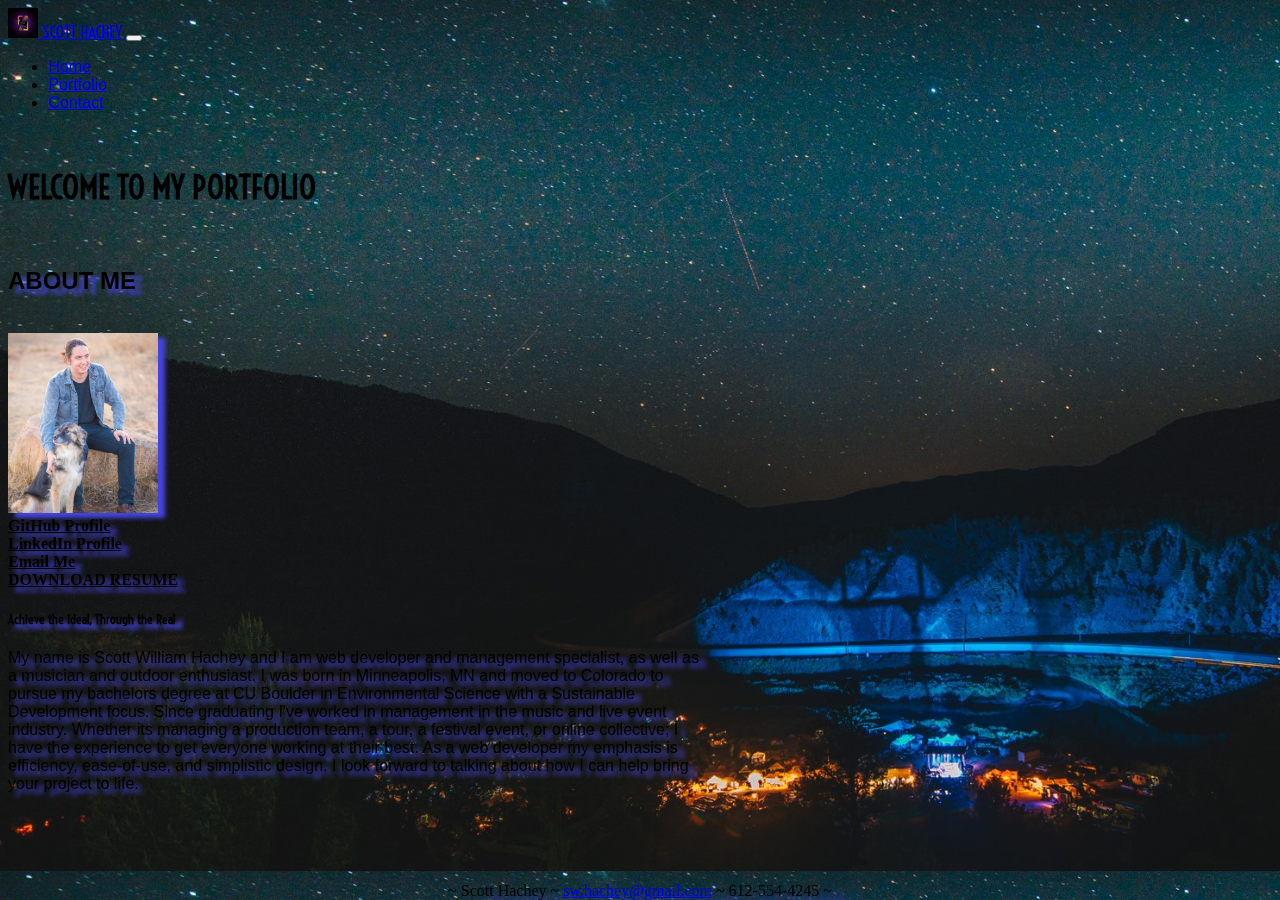
<file: index.html>
<!DOCTYPE html>
<html lang="en">
<head>
    <meta charset="UTF-8">
    <meta name="viewport" content="width=device-width, initial-scale=1.0">
    <title>Scott Hachey</title>
    <link href="https://cdn.jsdelivr.net/npm/bootstrap@5.0.0-beta1/dist/css/bootstrap.min.css" rel="stylesheet" integrity="sha384-giJF6kkoqNQ00vy+HMDP7azOuL0xtbfIcaT9wjKHr8RbDVddVHyTfAAsrekwKmP1" crossorigin="anonymous">

    <link rel="preconnect" href="https://fonts.gstatic.com">
    <link href="https://fonts.googleapis.com/css2?family=Voltaire&display=swap" rel="stylesheet">

    <link rel="stylesheet" href="style.css">
</head>
<body>
    <!-- THIS IS THE NAVBAR -->
    <nav class="navbar navbar-expand-lg navbar-dark bg-dark">
        <div class="container-fluid">
          <a class="navbar-brand" href="index.html"> <img src="./assets/hachey-final1.jpg" alt="Hachey Logo" width="30" height="30" class="d-inline-block align-top">
               SCOTT HACHEY
        </a>
          <button class="navbar-toggler" type="button" data-bs-toggle="collapse" data-bs-target="#navbarNav" aria-controls="navbarNav" aria-expanded="false" aria-label="Toggle navigation">
            <span class="navbar-toggler-icon"></span>
          </button>
          <div class="collapse navbar-collapse" id="navbarNav">
            <ul class="navbar-nav">
              <li class="nav-item">
                <a class="nav-link active" aria-current="page" href="index.html">Home</a>
              </li>
              <li class="nav-item">
                <a class="nav-link" href="portfolio.html">Portfolio</a>
              </li>
              <li class="nav-item">
                <a class="nav-link" href="contact.html">Contact</a>
              </li>
            </ul>
          </div>
        </div>
      </nav>
    <!-- THIS IS THE HEADER -->
      <div class="container">
          <br>
          <header class="row text-white">
              <h1>WELCOME TO MY PORTFOLIO</h1>
          </header>
          <br>
            <!-- THIS IS THE BIO CARD -->
          <div class="row">
        <div class="card card text-white bg-success mb-3" style="max-width: 700px;">
            <div class="card-header"><h2>ABOUT ME</h2></div>
            <div class="row g-0">
              <div class="col-md-4">
                  <br>       
                <img src="./assets/swhachey-pic.JPG" alt="..." width="150px" height="180px">
                <br>
                <a href="https://github.com/swhachey" target="_blank" style="color: black; font-weight: bolder;">GitHub Profile</a>
                <br>
                <a href="www.linkedin.com/in/swhachey" target="_blank" style="color: black; font-weight: bolder;">LinkedIn Profile</a>
                <br>
                <a href="mailto: sw.hachey@gmail.com" style="color: black; font-weight: bolder;">Email Me</a>
                <br>
                <a href="./assets/Scott Hachey Personal Resume (1).pdf" style="color: black; font-weight: bolder;" download>DOWNLOAD RESUME</a>
              </div>
          
              <div class="col-md-8">
                <div class="card-body">
                  <h5 class="card-title">Achieve the Ideal, Through the Real</h5>
                  <p class="card-text">My name is Scott William Hachey and I am web developer and management specialist, as well as a musician and outdoor enthusiast. I was born in Minneapolis, MN and moved to Colorado to pursue my bachelors degree at CU Boulder in Environmental Science with a Sustainable Development focus. Since graduating I've worked in management in the music and live event industry. Whether its managing a production team, a tour, a festival event, or online collective; I have the experience to get everyone working at their best. As a web developer my emphasis is efficiency, ease-of-use, and simplistic design. I look forward to talking about how I can help bring your project to life.</p>
            
                </div>
              </div>
            </div>
          </div>
        </div>
      </div>
        <br>
        <br>
        <br>
        <footer class="footer mt-auto py-3 bg-dark push">
            <div class="container">
            <span class="text-muted">~ Scott Hachey ~ <a href="mailto: sw.hachey@gmail.com">sw.hachey@gmail.com</a> ~ 612-554-4245
              ~</span>
          </div>
        </footer>
       
</body>
</html>
</file>
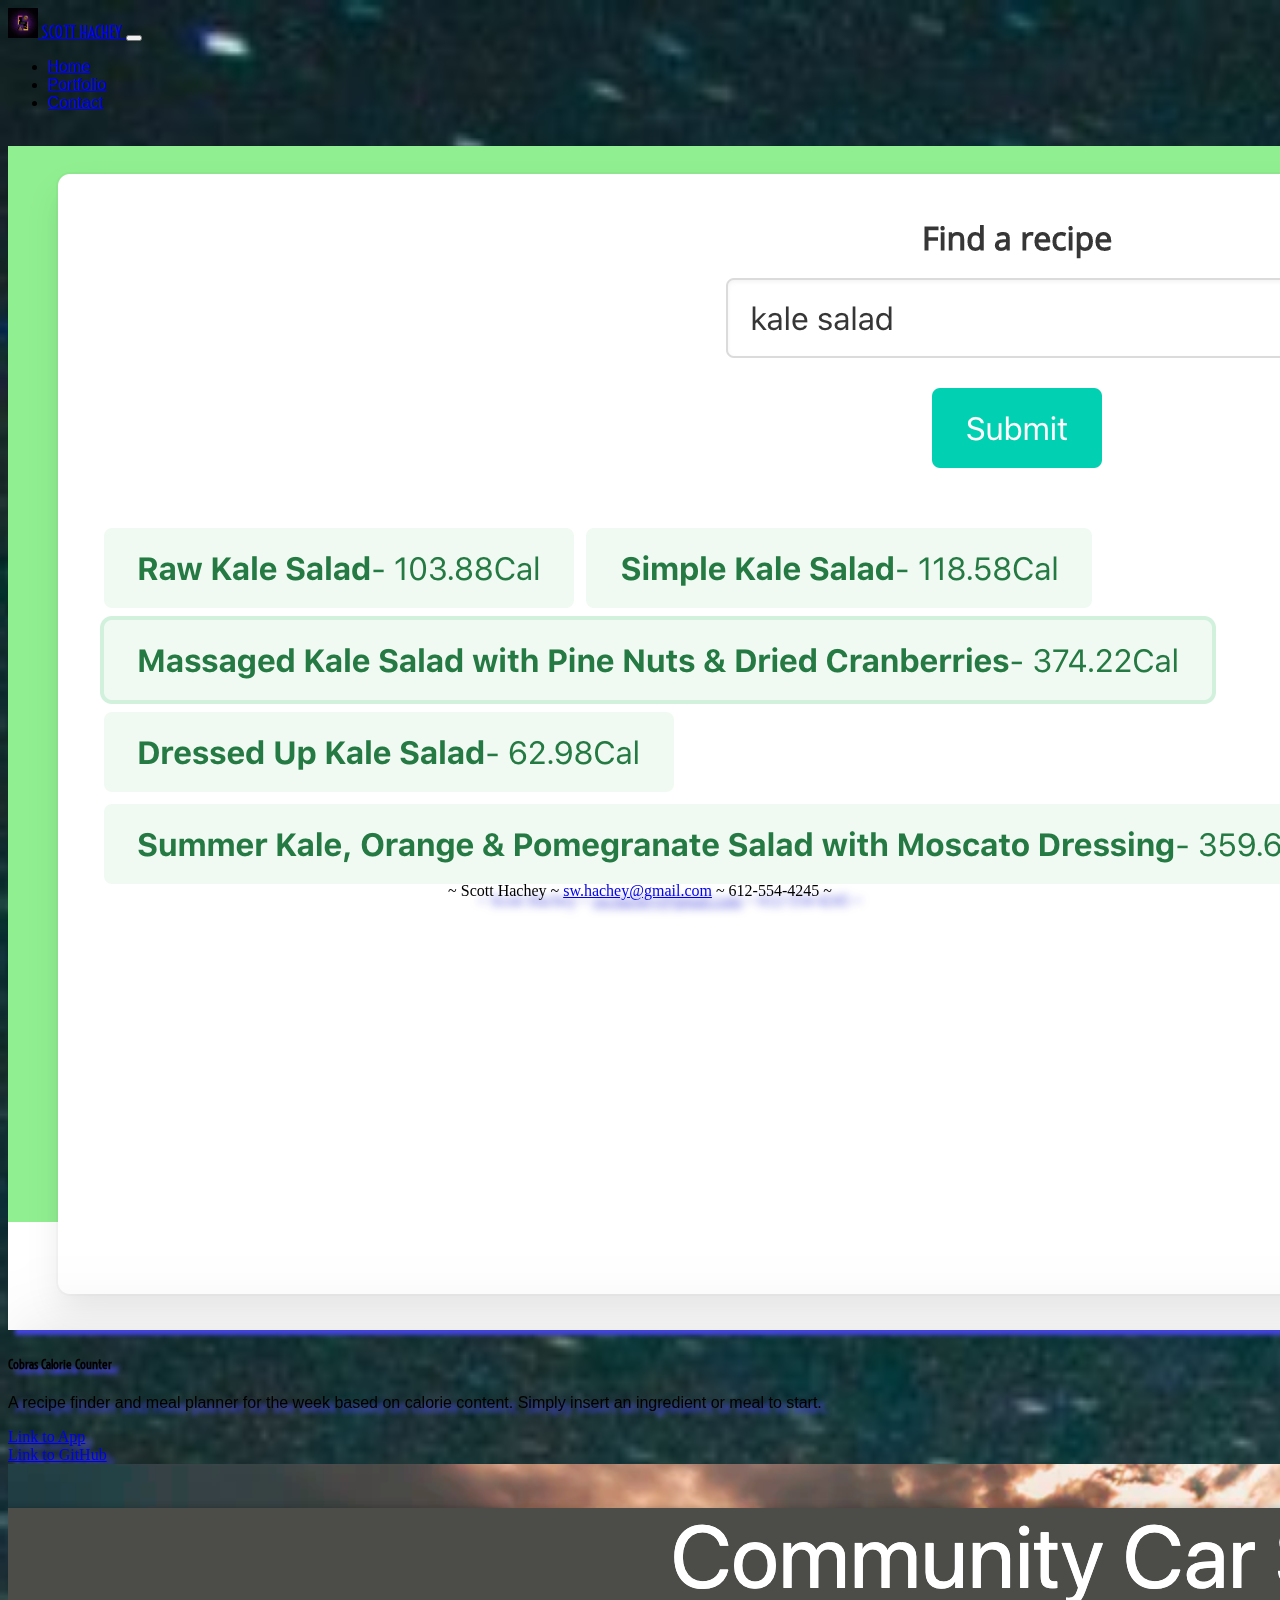
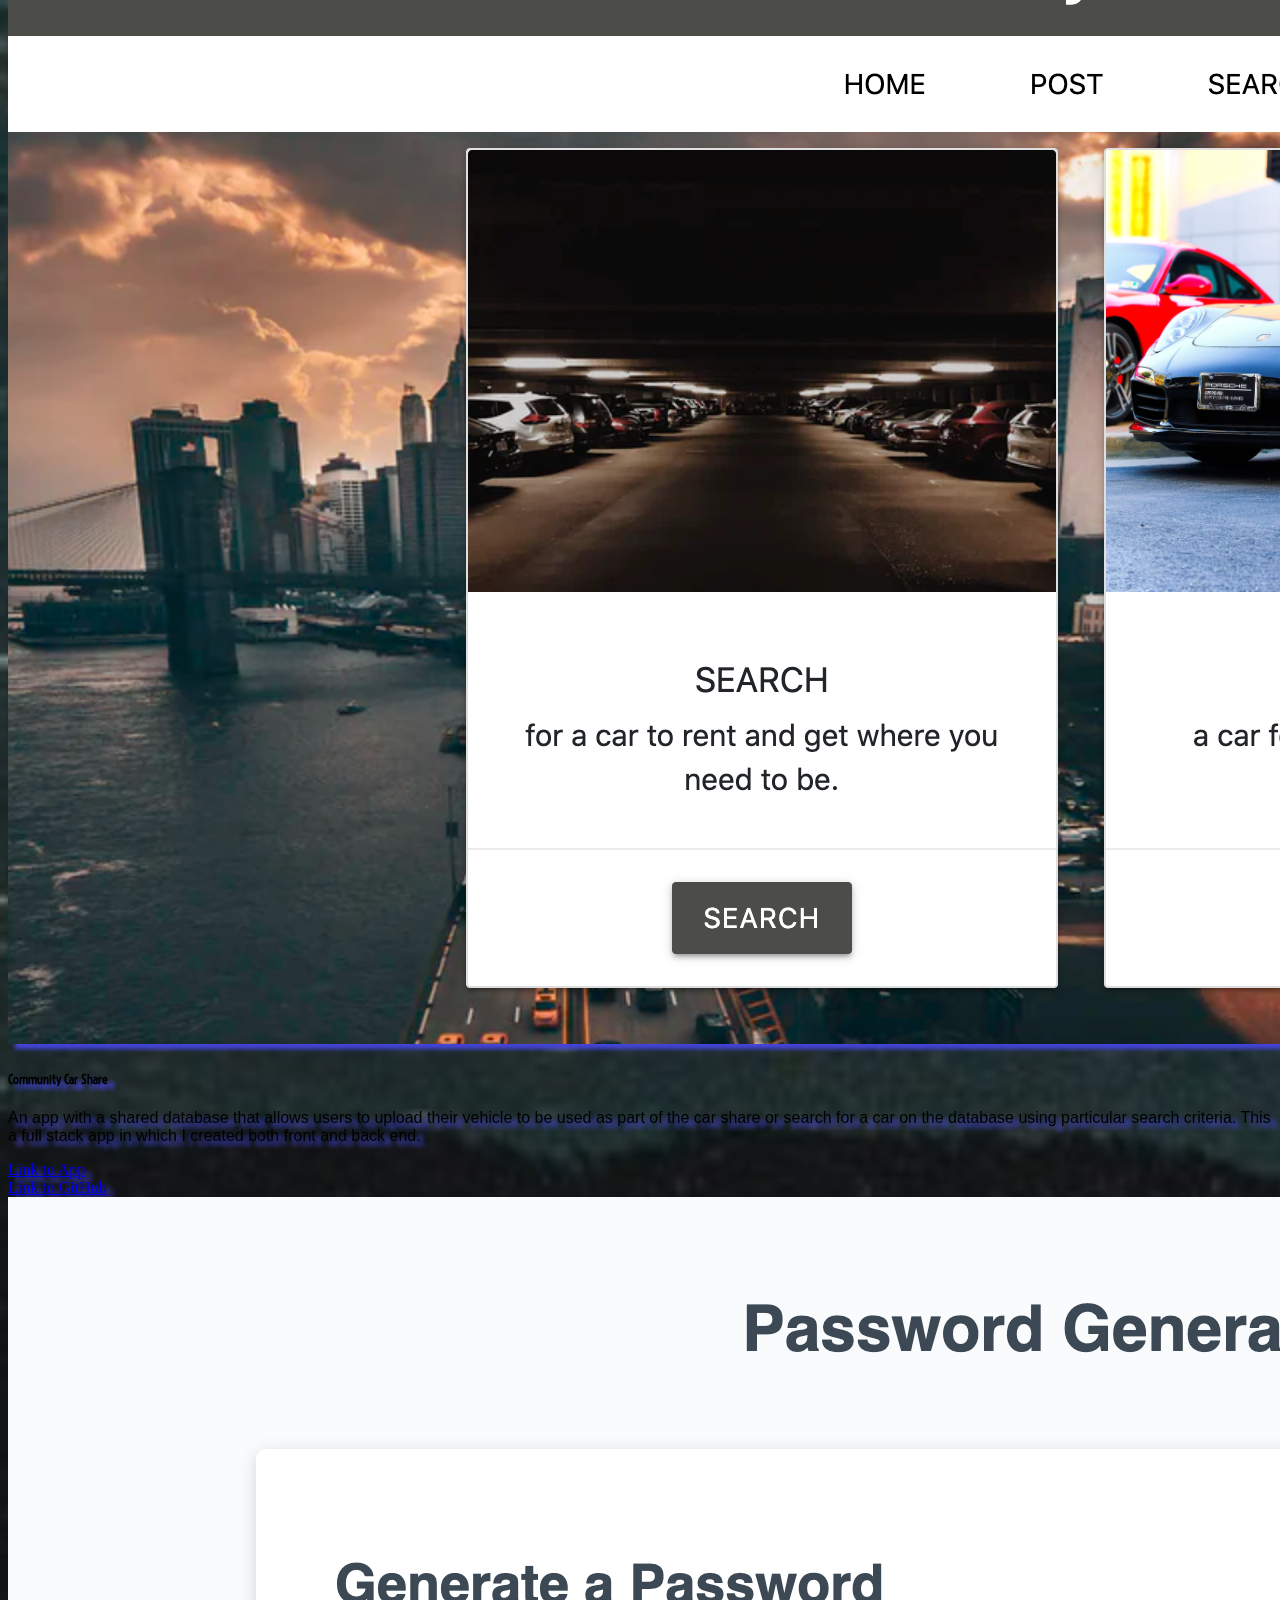
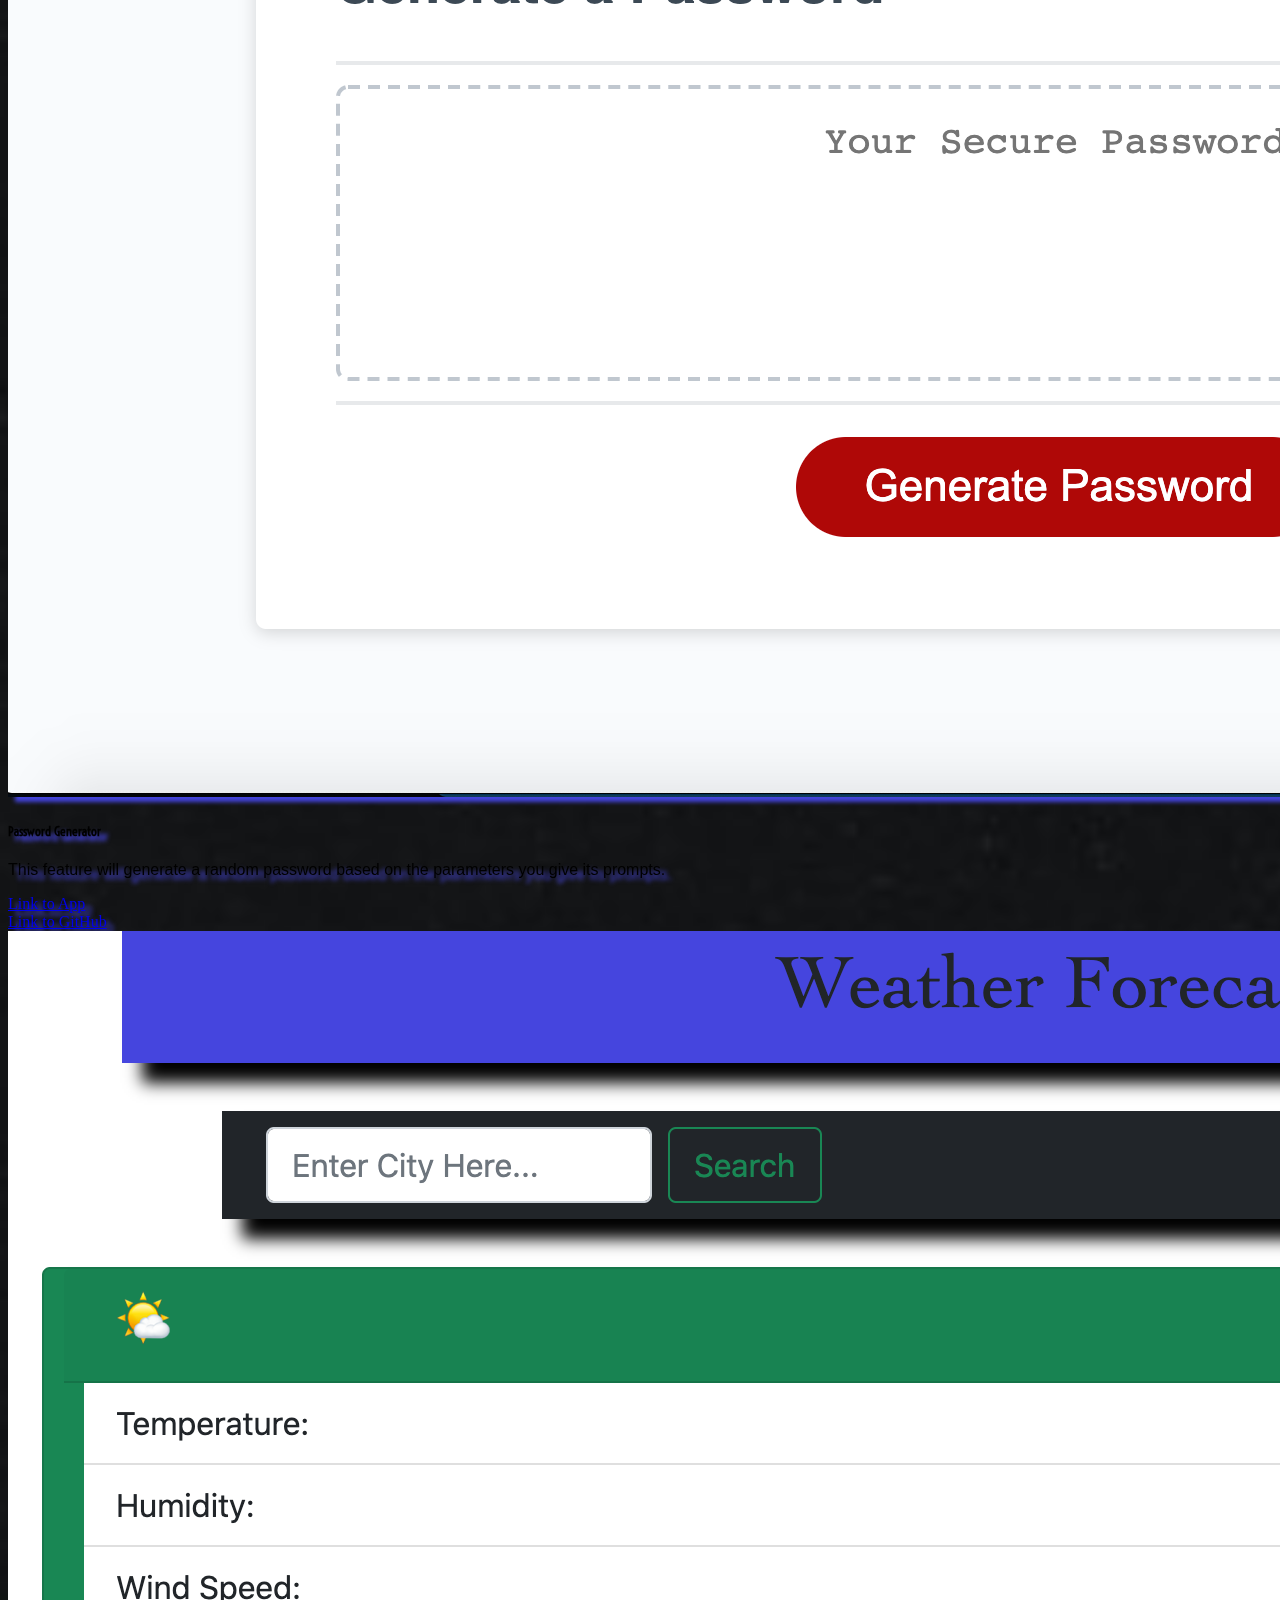
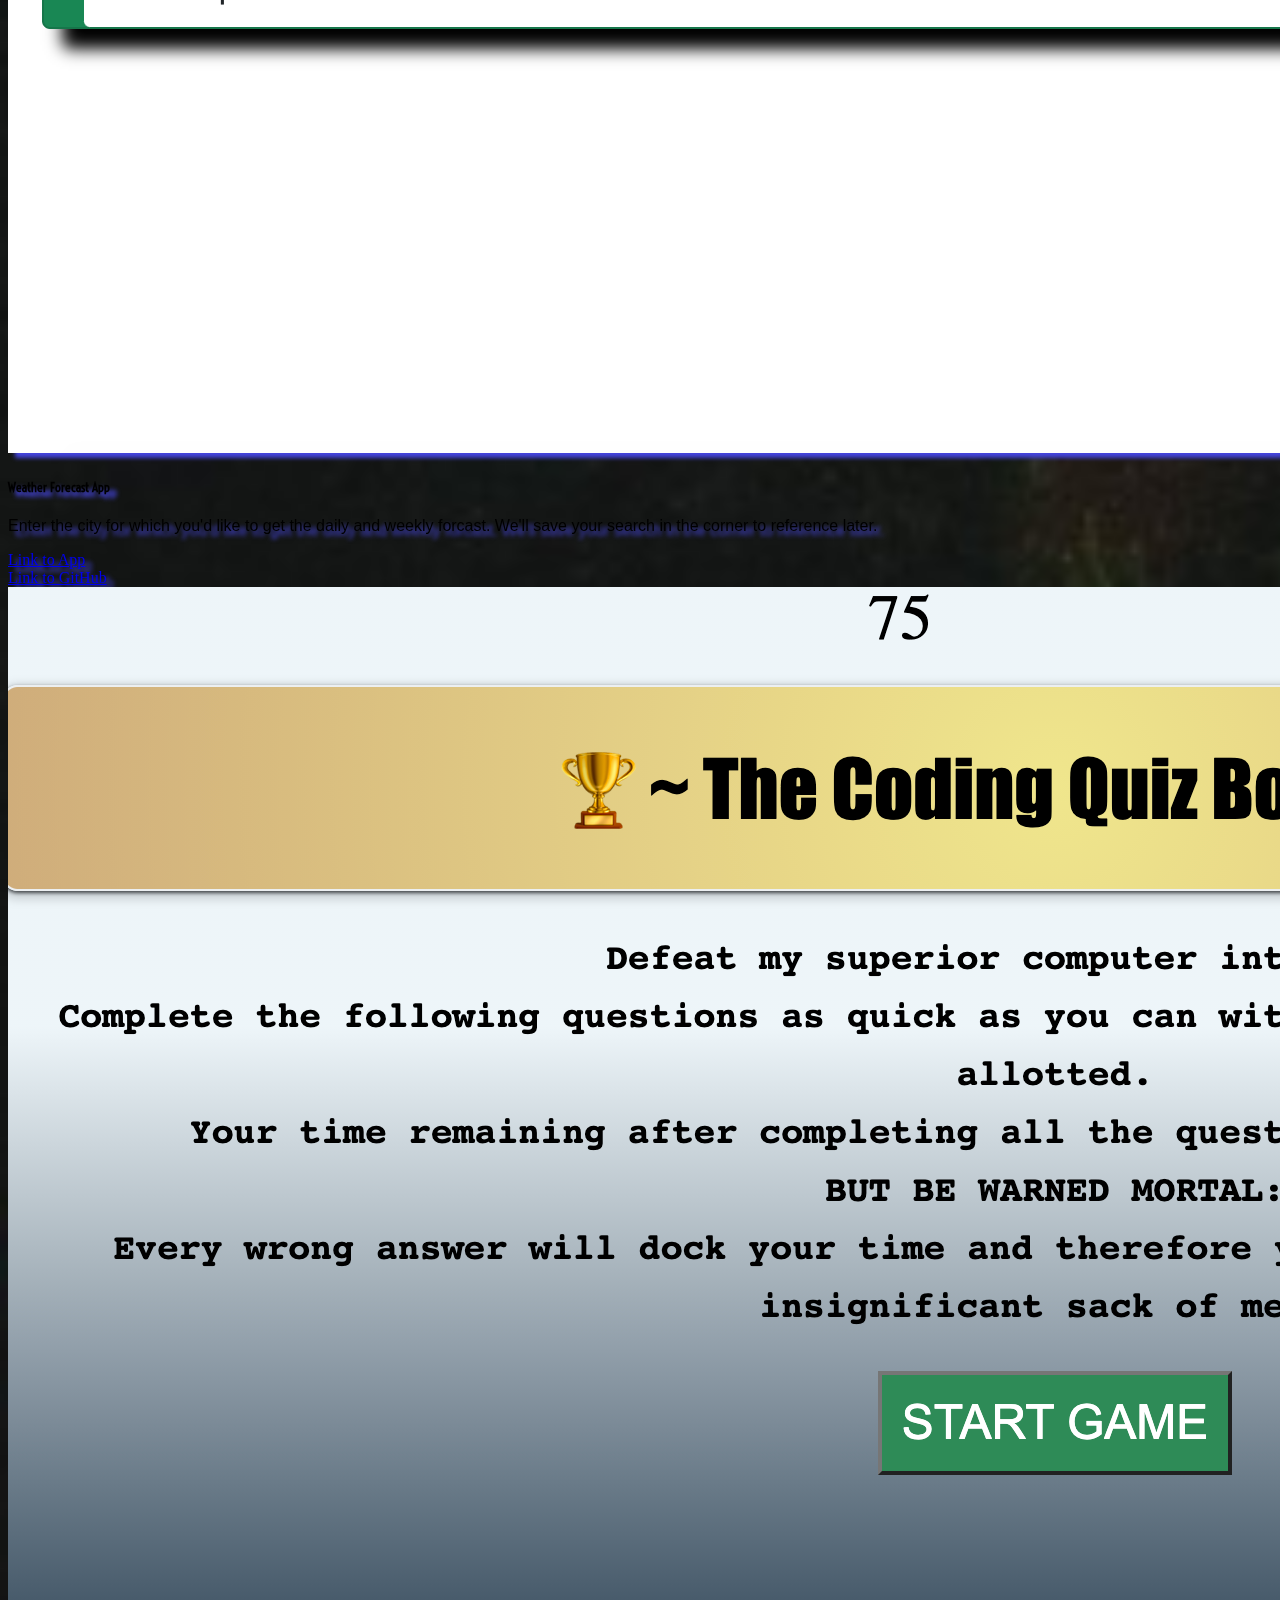
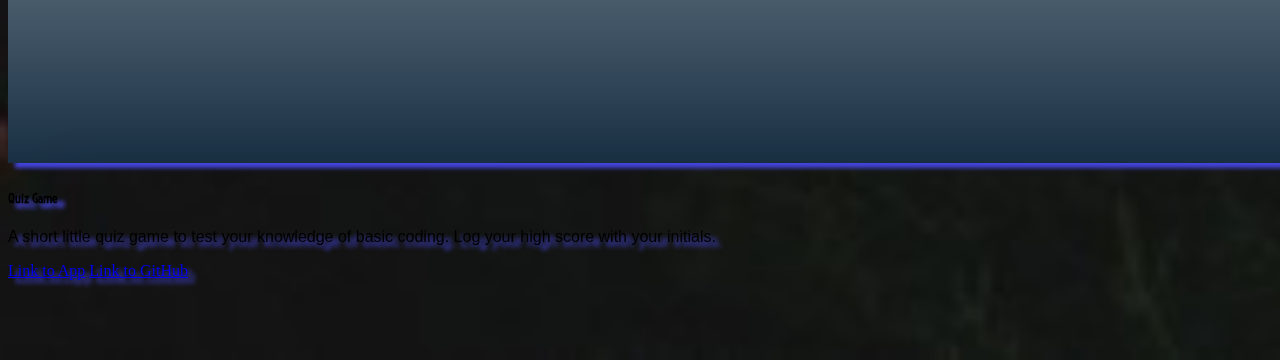
<file: portfolio.html>
<!DOCTYPE html>
<html lang="en">
<head>
    <meta charset="UTF-8">
    <meta name="viewport" content="width=device-width, initial-scale=1.0">
    <title>Scott Hachey</title>
    <link href="https://cdn.jsdelivr.net/npm/bootstrap@5.0.0-beta1/dist/css/bootstrap.min.css" rel="stylesheet" integrity="sha384-giJF6kkoqNQ00vy+HMDP7azOuL0xtbfIcaT9wjKHr8RbDVddVHyTfAAsrekwKmP1" crossorigin="anonymous">

    <link rel="preconnect" href="https://fonts.gstatic.com">
    <link href="https://fonts.googleapis.com/css2?family=Voltaire&display=swap" rel="stylesheet">

    <link rel="stylesheet" href="style.css">
</head>
<body>
    <!-- THIS IS THE NAVBAR -->
    <nav class="navbar navbar-expand-lg navbar-dark bg-dark">
        <div class="container-fluid">
          <a class="navbar-brand" href="index.html"> <img src="./assets/hachey-final1.jpg" alt="Hachey Logo" width="30" height="30" class="d-inline-block align-top">
               SCOTT HACHEY
        </a>
          <button class="navbar-toggler" type="button" data-bs-toggle="collapse" data-bs-target="#navbarNav" aria-controls="navbarNav" aria-expanded="false" aria-label="Toggle navigation">
            <span class="navbar-toggler-icon"></span>
          </button>
          <div class="collapse navbar-collapse" id="navbarNav">
            <ul class="navbar-nav">
              <li class="nav-item">
                <a class="nav-link" href="./index.html">Home</a>
              </li>
              <li class="nav-item">
                <a class="nav-link active" aria-current="page" href="./portfolio.html">Portfolio</a>
              </li>
              <li class="nav-item">
                <a class="nav-link" href="./contact.html">Contact</a>
              </li>
            </ul>
          </div>
        </div>
      </nav>
      <!-- THIS IS THE CONTAINER -->
      <div class="container">
          <br>
          <!-- THIS IS THE CARD CONTAINING THE IMAGES -->
        <div class="row row-cols-1 row-cols-md-2 g-4">
            <div class="col">
              <div class="card border-success">
                <img src="./assets/cobra_calorie_counter_img.png" class="card-img-top" alt="Cobras Calorie Counter App IMG">
                <div class="card-body">
                  <h5 class="card-title">Cobras Calorie Counter</h5>
                  <p class="card-text">A recipe finder and meal planner for the week based on calorie content. Simply insert an ingredient or meal to start.</p>
                  <a href="https://codingcobrascoding.github.io/CobrasCalorieCounter/" target="_blank">Link to App</a>
                  <br>
                  <a href="https://github.com/CodingCobrasCoding/CobrasCalorieCounter" target="_blank">Link to GitHub</a>
                </div>
              </div>
            </div>
            <div class="col">
              <div class="card border-success">
                <img src="./assets/community car share.png" class="card-img-top" alt="Community Car Share PNG">
                <div class="card-body">
                  <h5 class="card-title">Community Car Share</h5>
                  <p class="card-text">An app with a shared database that allows users to upload their vehicle to be used as part of the car share or search for a car on the database using particular search criteria. This a full stack app in which I created both front and back end.</p>
                  <a href=" https://thawing-reaches-91071.herokuapp.com/" target="_blank">Link to App</a>
                  <br>
                  <a href="https://github.com/swhachey/community_car_share" target="_blank">Link to GitHub</a>
                </div>
              </div>
            </div>
            <div class="col">
              <div class="card border-success">
                <img src="./assets/password_generator_image.png" class="card-img-top" alt="Password Generator IMG">
                <div class="card-body">
                  <h5 class="card-title">Password Generator</h5>
                  <p class="card-text">This feature will generate a random password based on the parameters you give its prompts.</p>
                  <a href="https://github.com/swhachey/swhachey-password-generator" target="_blank">Link to App</a>
                  <br>
                  <a href="https://swhachey.github.io/swhachey-password-generator/" target="_blank">Link to GitHub</a>
                </div>
              </div>
            </div>
            <div class="col">
              <div class="card border-success">
                <img src="./assets/weather_app_image.png" class="card-img-top" alt="Weather App IMG">
                <div class="card-body">
                  <h5 class="card-title">Weather Forecast App</h5>
                  <p class="card-text">Enter the city for which you'd like to get the daily and weekly forcast. We'll save your search in the corner to reference later.</p>
                  <a href="https://swhachey.github.io/weather-planning-app-swh/" target="_blank">Link to App</a>
                  <br>
                  <a href="https://github.com/swhachey/weather-planning-app-swh" target="_blank">Link to GitHub</a>
                </div>
              </div>
            </div>
            <div class="col">
              <div class="card border-success">
                <img src="./assets/quiz_game_iamge.png" class="card-img-top" alt="Quiz Game IMG">
                <div class="card-body">
                  <h5 class="card-title">Quiz Game</h5>
                  <p class="card-text">A short little quiz game to test your knowledge of basic coding. Log your high score with your initials.</p>
                  <a href="https://swhachey.github.io/quizbowl-coding-swhachey/" target="_blank">Link to App</a>
                  <a href="https://github.com/swhachey/quizbowl-coding-swhachey" target="_blank">Link to GitHub</a>
                </div>
              </div>
            </div>
          </div>
          <br>
          <!-- THIS IS ROW 2 -->
          <!-- <div class="row row-cols-1 row-cols-md-4 g-8">
              <div class="col">
                <div class="card border-success">
                  <img src="https://via.placeholder.com/150" class="card-img-top" alt="...">
                  <div class="card-body">
                    <h5 class="card-title">Example #5</h5>
                    <p class="card-text">This where I will describe the piece in the image above</p>
                  </div>
                </div>
              </div>
              <div class="col">
                <div class="card border-success">
                  <img src="https://via.placeholder.com/150" class="card-img-top" alt="...">
                  <div class="card-body">
                    <h5 class="card-title">Example #6</h5>
                    <p class="card-text">This where I will describe the piece in the image above</p>
                  </div>
                </div>
              </div>
              <div class="col">
                <div class="card border-success">
                  <img src="https://via.placeholder.com/150" class="card-img-top" alt="...">
                  <div class="card-body">
                    <h5 class="card-title">Example #7</h5>
                    <p class="card-text">This where I will describe the piece in the image above</p>
                  </div>
                </div>
              </div>
              <div class="col">
                <div class="card border-success">
                  <img src="https://via.placeholder.com/150" class="card-img-top" alt="...">
                  <div class="card-body">
                    <h5 class="card-title">Example #8</h5>
                    <p class="card-text">This where I will describe the piece in the image above</p>
                  </div>
                </div>
              </div>
            </div> -->
        </div>
        <br>
        <br>
        <br>
        <footer class="footer mt-auto py-3 bg-dark push">
            <div class="container">
            <span class="text-muted">~ Scott Hachey ~ <a href="mailto: sw.hachey@gmail.com">sw.hachey@gmail.com</a> ~ 612-554-4245 ~</span>
          </div>
        </footer>
</body>
</html>
</file>
<file: style.css>
body {
  background-image: url(./assets/starlight_rancho.jpg);
  background-repeat: repeat-y;
  background-size: cover;
}
.nav-item,
h2,
.card-text,
label {
  font-family: "Segoe UI", Tahoma, Geneva, Verdana, sans-serif;
}
.navbar-brand,
h1,
.card-title,
legend {
  font-family: "Voltaire", sans-serif;
}
.footer {
  position: fixed;
  left: 0;
  bottom: 0;
  width: 100%;
  text-align: center;
  filter: drop-shadow(30px 10px 4px #4444dd);
}
.marginL {
  margin-left: 65%;
}
#emailHelp {
  color: white;
}
.card {
  filter: drop-shadow(7px 5px 2px #4444dd);
}
</file>
